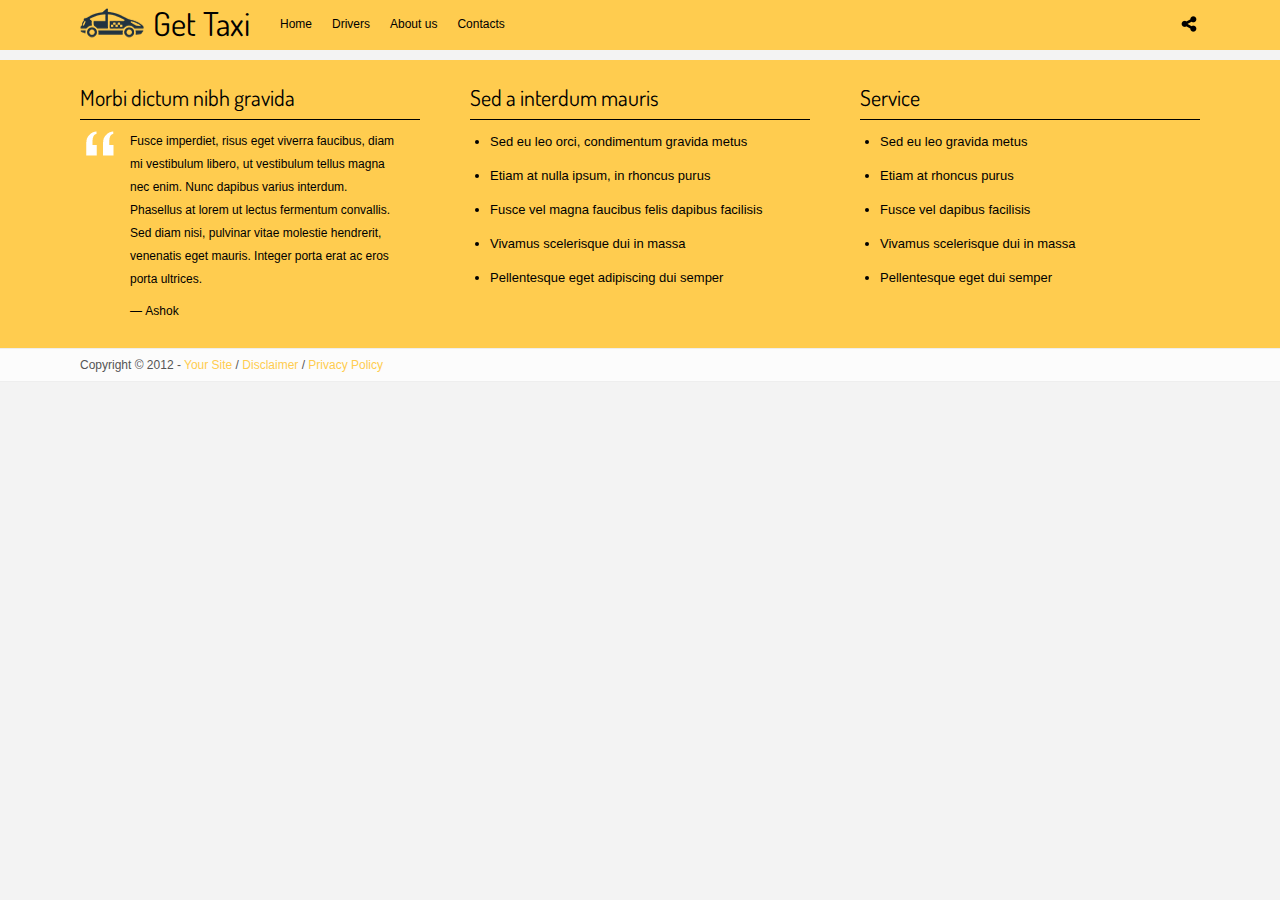
<file: GetTaxiSolution/GetTaxiSolution/Default.html>
﻿<!DOCTYPE html>
<html lang="en" ng-app="app">
<head>
    <meta charset="utf-8">
    <title>Get Taxi</title>

    <meta name="description" content="Your description">
    <meta name="keywords" content="Your,Keywords">
    <meta name="author" content="ResponsiveWebInc">

    <meta name="viewport" content="width=device-width, initial-scale=1.0">

    <link href="Content/Template/css/bootstrap.css" rel="stylesheet" />
    <link href="Content/Template/css/ddlevelsmenu-base.css" rel="stylesheet">
    <link href="Content/Template/css/ddlevelsmenu-topbar.css" rel="stylesheet">
    <link href="Content/Template/css/flexslider.css" rel="stylesheet">
    <link href="Content/Template/css/prettyPhoto.css" rel="stylesheet">
    <link href="Content/Template/css/font-awesome.min.css" rel="stylesheet">
    <link href="Content/Template/css/Taxi.css" rel="stylesheet" />
    <link href="Content/Template/css/style.css" rel="stylesheet">

    <!-- Favicon -->
    <link rel="shortcut icon" href="Content/Template/img/favicon/favicon.png">
</head>

<body>

    <!-- Sliding share panel. Click "Share it" to see. -->

    <div class="sharepanel">
        <div class="container">
            <div class="row">
                <div class="col-md-8">
                    <div class="padd spara">
                        <!-- Small para -->
                        <p>Share with your friends</p>
                    </div>
                </div>
                <div class="col-md-4">
                    <div class="padd">
                        <div class="social">
                            <!-- Social media icons. Repalce # with your profile links -->
                            <a class="facebook" href="#"><i class="fa fa-facebook"></i></a>
                            <a class="google-plus" href="#"><i class="fa fa-google-plus"></i></a>
                            <a class="twitter" href="#"><i class="fa fa-twitter"></i></a>
                            <a class="pinterest" href="#"><i class="fa fa-pinterest"></i></a>
                            <a class="linkedin" href="#"><i class="fa fa-linkedin"></i></a>
                        </div>
                    </div>
                </div>
            </div>
            <div class="clearfix"></div>
        </div>
    </div>

    <!-- Header -->

    <!-- Fixed Bar -->

    <div class="fixedbar">
        <div class="container">
            <div class="row">
                <div class="col-md-12">
                    <div class="logo">
                        <div class="pull-left">
                            <!-- Logo with font awesome icon. Replace it with your logo. Replace # with your site link -->
                            <h1 class="taxi_logo"><a href="Default.html"><i class="fa fa-camera-retro"></i>Get Taxi</a></h1>
                        </div>
                        <div class="navi">
                            <!-- Navigation Starts Here -->
                            <div class="pull-left">
                                <div id="ddtopmenubar" class="mattblackmenu">
                                    <!-- Main navigation -->
                                    <ul>
                                        <!-- Add rel="ddsubmenu{count}" to main menu -->
                                        <li><a href="/lala" rel="ddsubmenu1">Home</a></li>
                                        <li><a href="/drivers" rel="ddsubmenu1">Drivers</a></li>
                                        <li><a href="Default.html" rel="ddsubmenu1">About us</a></li>
                                        <li><a href="Default.html" rel="ddsubmenu1">Contacts</a></li>
                                    </ul>
                                </div>
                            </div>
                            <!--/ Navigation Ends Here -->
                        </div>
                    </div>
                    <div class="share">
                        <div class="pull-right">
                            <!-- Share it link for slider -->
                            <p>
                                <a href="#" class="open"><span class="hidden-xs">
                                    <img style="margin-top: -8px;" src="Content/Template/img/share.png" alt="" /><i class="fa fa-share"></i></span></a>
                            </p>
                        </div>
                    </div>
                </div>
                <div class="clearfix"></div>
            </div>
        </div>
    </div>

    <!-- Fixed Bar End -->

    <!-- Main content -->

    <div class="main">
        <div class="container">
            <div class="row">
                <div ng-app="app">
                    <div ng-view></div>
                </div>
                
            </div>
        </div>
    </div>

    <!-- Foot -->

    <!-- Three column footer -->

    <div class="foot">
        <div class="container">
            <div class="row">
                <div class="col-md-4">
                    <div class="padd">
                        <!-- Add class "widget" -->
                        <div class="widget">
                            <!-- Title -->
                            <h3>Morbi dictum nibh gravida</h3>
                            <!-- Content -->
                            <!-- Below is the blockquote -->
                            <blockquote>
                                <p>Fusce imperdiet, risus eget viverra faucibus, diam mi vestibulum libero, ut vestibulum tellus magna nec enim. Nunc dapibus varius interdum. Phasellus at lorem ut lectus fermentum convallis. Sed diam nisi, pulvinar vitae molestie hendrerit, venenatis eget mauris. Integer porta erat ac eros porta ultrices. </p>
                                <!-- Author information -->
                                <small>Ashok</small>
                            </blockquote>
                        </div>
                    </div>
                </div>
                <div class="col-md-4">
                    <div class="padd">
                        <div class="widget">
                            <h3>Sed a interdum mauris</h3>
                            <ul>
                                <li><a href="#">Sed eu leo orci, condimentum gravida metus</a></li>
                                <li><a href="#">Etiam at nulla ipsum, in rhoncus purus</a></li>
                                <li><a href="#">Fusce vel magna faucibus felis dapibus facilisis</a></li>
                                <li><a href="#">Vivamus scelerisque dui in massa</a></li>
                                <li><a href="#">Pellentesque eget adipiscing dui semper</a></li>
                            </ul>
                        </div>
                    </div>
                </div>
                <div class="col-md-4">
                    <div class="padd">
                        <div class="widget">
                            <h3>Service</h3>
                            <ul>
                                <li><a href="#">Sed eu leo gravida metus</a></li>
                                <li><a href="#">Etiam at rhoncus purus</a></li>
                                <li><a href="#">Fusce vel dapibus facilisis</a></li>
                                <li><a href="#">Vivamus scelerisque dui in massa</a></li>
                                <li><a href="#">Pellentesque eget  dui semper</a></li>
                            </ul>
                        </div>
                    </div>
                </div>
            </div>
        </div>
    </div>

    <!-- Footer -->
    <footer>
        <div class="container">
            <div class="row">
                <div class="col-md-12">
                    <!-- Copyright information -->
                    <div class="fpadd">Copyright &copy; 2012 - <a href="#">Your Site</a> / <a href="#">Disclaimer</a> / <a href="#">Privacy Policy</a></div>
                </div>
            </div>
            <div class="clearfix"></div>
        </div>
    </footer>


    <!-- Scroll to top -->
    <span class="totop"><a href="#"><i class="fa fa-angle-up"></i></a></span>

    <script src="Scripts/jquery-2.1.1.min.js"></script>
    <script type="text/javascript" src="Scripts/bootstrap.js"></script>
    <script src="Scripts/angular.js"></script>
    <script src="Scripts/angular-route.js"></script>
    <script src="Scripts/angular-resource.js"></script>

    <script src="app/app.js"></script>
    <script src="app/components/drivers/mvDriver.js"></script>
    <script src="app/components/drivers/mvDriversCtrl.js"></script>
    

    <script type="text/javascript" src="Scripts/easing.js"></script>
    <script type="text/javascript" src="Scripts/isotope.js"></script>
    <script type="text/javascript" src="Scripts/ddlevelsmenu.js"></script>
    <script type="text/javascript" src="Scripts/flexslider.js"></script>
    <script type="text/javascript" src="Scripts/jquery.prettyPhoto.js"></script>
    <script type="text/javascript" src="Scripts/custom.js"></script>
</body>
</html>
</file>
<file: GetTaxiSolution/GetTaxiSolution/Content/Template/css/ddlevelsmenu-base.css>
/* ######### Drop Down DIVs CSS ######### */


.ddsubmenustyle, .ddsubmenustyle div{ /*topmost and sub DIVs, respectively*/
font-size:12px;
margin: 0;
padding: 0;
position: absolute;
left: 0;
top: 0;
list-style-type: none;
background: white;
border-bottom-width: 0;
visibility: hidden;
z-index: 100;
}

.ddsubmenustyle ul{
margin: 0;
padding: 0;
position: absolute;
left: 0;
top: 0;
list-style-type: none;
border: 0px none;
}

.ddsubmenustyle li a{
display: block;
width: 170px; /*width of menu (not including side paddings)*/
color: black;
background-color: lightyellow;
text-decoration: none;
padding: 4px 5px;
}

* html .ddsubmenustyle li{ /*IE6 CSS hack*/
display: inline-block;
width: 170px; /*width of menu (include side paddings of LI A*/
}

.ddsubmenustyle li a:hover{
background-color: black;
color: white;
}

/* ######### Neutral CSS  ######### */

.downarrowpointer{ /*CSS for "down" arrow image added to top menu items*/
padding-left: 4px;
border: 0;
}

.rightarrowpointer{ /*CSS for "right" arrow image added to drop down menu items*/
position: absolute;
padding-top: 3px;
left: 100px;
border: 0;
}

.ddiframeshim{
position: absolute;
z-index: 500;
background: transparent;
border-width: 0;
width: 0;
height: 0;
display: block;
}
</file>
<file: GetTaxiSolution/GetTaxiSolution/Content/Template/css/ddlevelsmenu-topbar.css>
/* ######### Matt Black Strip Main Menu Bar CSS ######### */

.mattblackmenu ul{
margin: 0;
padding: 0;
font-size:12px;
list-style-type: none;
background: #000;
overflow: hidden;
width: 100%;
}

.mattblackmenu li{
display: inline;
margin: 0;
}

.mattblackmenu li a{
float: left;
display: block;
text-decoration: none;
margin: 0;
padding: 6px 8px; /*padding inside each tab*/
color: black;
background: #000;
}

.mattblackmenu li a:visited{
color: black;
}

.mattblackmenu li a:hover{
background: black; /*background of tabs for hover state */
}

.mattblackmenu a.selected{
background: black; /*background of tab with "selected" class assigned to its LI */
}
</file>
<file: GetTaxiSolution/GetTaxiSolution/Content/Template/css/prettyPhoto.css>
div.pp_default .pp_top,div.pp_default .pp_top .pp_middle,div.pp_default .pp_top .pp_left,div.pp_default .pp_top .pp_right,div.pp_default .pp_bottom,div.pp_default .pp_bottom .pp_left,div.pp_default .pp_bottom .pp_middle,div.pp_default .pp_bottom .pp_right{height:13px}
div.pp_default .pp_top .pp_left{background:url(../img/prettyPhoto/default/sprite.png) -78px -93px no-repeat}
div.pp_default .pp_top .pp_middle{background:url(../img/prettyPhoto/default/sprite_x.png) top left repeat-x}
div.pp_default .pp_top .pp_right{background:url(../img/prettyPhoto/default/sprite.png) -112px -93px no-repeat}
div.pp_default .pp_content .ppt{color:#f8f8f8}
div.pp_default .pp_content_container .pp_left{background:url(../img/prettyPhoto/default/sprite_y.png) -7px 0 repeat-y;padding-left:13px}
div.pp_default .pp_content_container .pp_right{background:url(../img/prettyPhoto/default/sprite_y.png) top right repeat-y;padding-right:13px}
div.pp_default .pp_next:hover{background:url(../img/prettyPhoto/default/sprite_next.png) center right no-repeat;cursor:pointer}
div.pp_default .pp_previous:hover{background:url(../img/prettyPhoto/default/sprite_prev.png) center left no-repeat;cursor:pointer}
div.pp_default .pp_expand{background:url(../img/prettyPhoto/default/sprite.png) 0 -29px no-repeat;cursor:pointer;width:28px;height:28px}
div.pp_default .pp_expand:hover{background:url(../img/prettyPhoto/default/sprite.png) 0 -56px no-repeat;cursor:pointer}
div.pp_default .pp_contract{background:url(../img/prettyPhoto/default/sprite.png) 0 -84px no-repeat;cursor:pointer;width:28px;height:28px}
div.pp_default .pp_contract:hover{background:url(../img/prettyPhoto/default/sprite.png) 0 -113px no-repeat;cursor:pointer}
div.pp_default .pp_close{width:30px;height:30px;background:url(../img/prettyPhoto/default/sprite.png) 2px 1px no-repeat;cursor:pointer}
div.pp_default .pp_gallery ul li a{background:url(../img/prettyPhoto/default/default_thumb.png) center center #f8f8f8;border:1px solid #aaa}
div.pp_default .pp_social{margin-top:7px}
div.pp_default .pp_gallery a.pp_arrow_previous,div.pp_default .pp_gallery a.pp_arrow_next{position:static;left:auto}
div.pp_default .pp_nav .pp_play,div.pp_default .pp_nav .pp_pause{background:url(../img/prettyPhoto/default/sprite.png) -51px 1px no-repeat;height:30px;width:30px}
div.pp_default .pp_nav .pp_pause{background-position:-51px -29px}
div.pp_default a.pp_arrow_previous,div.pp_default a.pp_arrow_next{background:url(../img/prettyPhoto/default/sprite.png) -31px -3px no-repeat;height:20px;width:20px;margin:4px 0 0}
div.pp_default a.pp_arrow_next{left:52px;background-position:-82px -3px}
div.pp_default .pp_content_container .pp_details{margin-top:5px}
div.pp_default .pp_nav{clear:none;height:30px;width:110px;position:relative}
div.pp_default .pp_nav .currentTextHolder{font-family:Georgia;font-style:italic;color:#999;font-size:11px;left:75px;line-height:25px;position:absolute;top:2px;margin:0;padding:0 0 0 10px}
div.pp_default .pp_close:hover,div.pp_default .pp_nav .pp_play:hover,div.pp_default .pp_nav .pp_pause:hover,div.pp_default .pp_arrow_next:hover,div.pp_default .pp_arrow_previous:hover{opacity:0.7}
div.pp_default .pp_description{font-size:11px;font-weight:700;line-height:14px;margin:5px 50px 5px 0}
div.pp_default .pp_bottom .pp_left{background:url(../img/prettyPhoto/default/sprite.png) -78px -127px no-repeat}
div.pp_default .pp_bottom .pp_middle{background:url(../img/prettyPhoto/default/sprite_x.png) bottom left repeat-x}
div.pp_default .pp_bottom .pp_right{background:url(../img/prettyPhoto/default/sprite.png) -112px -127px no-repeat}
div.pp_default .pp_loaderIcon{background:url(../img/prettyPhoto/default/loader.gif) center center no-repeat}
div.light_rounded .pp_top .pp_left{background:url(../img/prettyPhoto/light_rounded/sprite.png) -88px -53px no-repeat}
div.light_rounded .pp_top .pp_right{background:url(../img/prettyPhoto/light_rounded/sprite.png) -110px -53px no-repeat}
div.light_rounded .pp_next:hover{background:url(../img/prettyPhoto/light_rounded/btnNext.png) center right no-repeat;cursor:pointer}
div.light_rounded .pp_previous:hover{background:url(../img/prettyPhoto/light_rounded/btnPrevious.png) center left no-repeat;cursor:pointer}
div.light_rounded .pp_expand{background:url(../img/prettyPhoto/light_rounded/sprite.png) -31px -26px no-repeat;cursor:pointer}
div.light_rounded .pp_expand:hover{background:url(../img/prettyPhoto/light_rounded/sprite.png) -31px -47px no-repeat;cursor:pointer}
div.light_rounded .pp_contract{background:url(../img/prettyPhoto/light_rounded/sprite.png) 0 -26px no-repeat;cursor:pointer}
div.light_rounded .pp_contract:hover{background:url(../img/prettyPhoto/light_rounded/sprite.png) 0 -47px no-repeat;cursor:pointer}
div.light_rounded .pp_close{width:75px;height:22px;background:url(../img/prettyPhoto/light_rounded/sprite.png) -1px -1px no-repeat;cursor:pointer}
div.light_rounded .pp_nav .pp_play{background:url(../img/prettyPhoto/light_rounded/sprite.png) -1px -100px no-repeat;height:15px;width:14px}
div.light_rounded .pp_nav .pp_pause{background:url(../img/prettyPhoto/light_rounded/sprite.png) -24px -100px no-repeat;height:15px;width:14px}
div.light_rounded .pp_arrow_previous{background:url(../img/prettyPhoto/light_rounded/sprite.png) 0 -71px no-repeat}
div.light_rounded .pp_arrow_next{background:url(../img/prettyPhoto/light_rounded/sprite.png) -22px -71px no-repeat}
div.light_rounded .pp_bottom .pp_left{background:url(../img/prettyPhoto/light_rounded/sprite.png) -88px -80px no-repeat}
div.light_rounded .pp_bottom .pp_right{background:url(../img/prettyPhoto/light_rounded/sprite.png) -110px -80px no-repeat}
div.dark_rounded .pp_top .pp_left{background:url(../img/prettyPhoto/dark_rounded/sprite.png) -88px -53px no-repeat}
div.dark_rounded .pp_top .pp_right{background:url(../img/prettyPhoto/dark_rounded/sprite.png) -110px -53px no-repeat}
div.dark_rounded .pp_content_container .pp_left{background:url(../img/prettyPhoto/dark_rounded/contentPattern.png) top left repeat-y}
div.dark_rounded .pp_content_container .pp_right{background:url(../img/prettyPhoto/dark_rounded/contentPattern.png) top right repeat-y}
div.dark_rounded .pp_next:hover{background:url(../img/prettyPhoto/dark_rounded/btnNext.png) center right no-repeat;cursor:pointer}
div.dark_rounded .pp_previous:hover{background:url(../img/prettyPhoto/dark_rounded/btnPrevious.png) center left no-repeat;cursor:pointer}
div.dark_rounded .pp_expand{background:url(../img/prettyPhoto/dark_rounded/sprite.png) -31px -26px no-repeat;cursor:pointer}
div.dark_rounded .pp_expand:hover{background:url(../img/prettyPhoto/dark_rounded/sprite.png) -31px -47px no-repeat;cursor:pointer}
div.dark_rounded .pp_contract{background:url(../img/prettyPhoto/dark_rounded/sprite.png) 0 -26px no-repeat;cursor:pointer}
div.dark_rounded .pp_contract:hover{background:url(../img/prettyPhoto/dark_rounded/sprite.png) 0 -47px no-repeat;cursor:pointer}
div.dark_rounded .pp_close{width:75px;height:22px;background:url(../img/prettyPhoto/dark_rounded/sprite.png) -1px -1px no-repeat;cursor:pointer}
div.dark_rounded .pp_description{margin-right:85px;color:#fff}
div.dark_rounded .pp_nav .pp_play{background:url(../img/prettyPhoto/dark_rounded/sprite.png) -1px -100px no-repeat;height:15px;width:14px}
div.dark_rounded .pp_nav .pp_pause{background:url(../img/prettyPhoto/dark_rounded/sprite.png) -24px -100px no-repeat;height:15px;width:14px}
div.dark_rounded .pp_arrow_previous{background:url(../img/prettyPhoto/dark_rounded/sprite.png) 0 -71px no-repeat}
div.dark_rounded .pp_arrow_next{background:url(../img/prettyPhoto/dark_rounded/sprite.png) -22px -71px no-repeat}
div.dark_rounded .pp_bottom .pp_left{background:url(../img/prettyPhoto/dark_rounded/sprite.png) -88px -80px no-repeat}
div.dark_rounded .pp_bottom .pp_right{background:url(../img/prettyPhoto/dark_rounded/sprite.png) -110px -80px no-repeat}
div.dark_rounded .pp_loaderIcon{background:url(../img/prettyPhoto/dark_rounded/loader.gif) center center no-repeat}
div.dark_square .pp_left,div.dark_square .pp_middle,div.dark_square .pp_right,div.dark_square .pp_content{background:#000}
div.dark_square .pp_description{color:#fff;margin:0 85px 0 0}
div.dark_square .pp_loaderIcon{background:url(../img/prettyPhoto/dark_square/loader.gif) center center no-repeat}
div.dark_square .pp_expand{background:url(../img/prettyPhoto/dark_square/sprite.png) -31px -26px no-repeat;cursor:pointer}
div.dark_square .pp_expand:hover{background:url(../img/prettyPhoto/dark_square/sprite.png) -31px -47px no-repeat;cursor:pointer}
div.dark_square .pp_contract{background:url(../img/prettyPhoto/dark_square/sprite.png) 0 -26px no-repeat;cursor:pointer}
div.dark_square .pp_contract:hover{background:url(../img/prettyPhoto/dark_square/sprite.png) 0 -47px no-repeat;cursor:pointer}
div.dark_square .pp_close{width:75px;height:22px;background:url(../img/prettyPhoto/dark_square/sprite.png) -1px -1px no-repeat;cursor:pointer}
div.dark_square .pp_nav{clear:none}
div.dark_square .pp_nav .pp_play{background:url(../img/prettyPhoto/dark_square/sprite.png) -1px -100px no-repeat;height:15px;width:14px}
div.dark_square .pp_nav .pp_pause{background:url(../img/prettyPhoto/dark_square/sprite.png) -24px -100px no-repeat;height:15px;width:14px}
div.dark_square .pp_arrow_previous{background:url(../img/prettyPhoto/dark_square/sprite.png) 0 -71px no-repeat}
div.dark_square .pp_arrow_next{background:url(../img/prettyPhoto/dark_square/sprite.png) -22px -71px no-repeat}
div.dark_square .pp_next:hover{background:url(../img/prettyPhoto/dark_square/btnNext.png) center right no-repeat;cursor:pointer}
div.dark_square .pp_previous:hover{background:url(../img/prettyPhoto/dark_square/btnPrevious.png) center left no-repeat;cursor:pointer}
div.light_square .pp_expand{background:url(../img/prettyPhoto/light_square/sprite.png) -31px -26px no-repeat;cursor:pointer}
div.light_square .pp_expand:hover{background:url(../img/prettyPhoto/light_square/sprite.png) -31px -47px no-repeat;cursor:pointer}
div.light_square .pp_contract{background:url(../img/prettyPhoto/light_square/sprite.png) 0 -26px no-repeat;cursor:pointer}
div.light_square .pp_contract:hover{background:url(../img/prettyPhoto/light_square/sprite.png) 0 -47px no-repeat;cursor:pointer}
div.light_square .pp_close{width:75px;height:22px;background:url(../img/prettyPhoto/light_square/sprite.png) -1px -1px no-repeat;cursor:pointer}
div.light_square .pp_nav .pp_play{background:url(../img/prettyPhoto/light_square/sprite.png) -1px -100px no-repeat;height:15px;width:14px}
div.light_square .pp_nav .pp_pause{background:url(../img/prettyPhoto/light_square/sprite.png) -24px -100px no-repeat;height:15px;width:14px}
div.light_square .pp_arrow_previous{background:url(../img/prettyPhoto/light_square/sprite.png) 0 -71px no-repeat}
div.light_square .pp_arrow_next{background:url(../img/prettyPhoto/light_square/sprite.png) -22px -71px no-repeat}
div.light_square .pp_next:hover{background:url(../img/prettyPhoto/light_square/btnNext.png) center right no-repeat;cursor:pointer}
div.light_square .pp_previous:hover{background:url(../img/prettyPhoto/light_square/btnPrevious.png) center left no-repeat;cursor:pointer}
div.facebook .pp_top .pp_left{background:url(../img/prettyPhoto/facebook/sprite.png) -88px -53px no-repeat}
div.facebook .pp_top .pp_middle{background:url(../img/prettyPhoto/facebook/contentPatternTop.png) top left repeat-x}
div.facebook .pp_top .pp_right{background:url(../img/prettyPhoto/facebook/sprite.png) -110px -53px no-repeat}
div.facebook .pp_content_container .pp_left{background:url(../img/prettyPhoto/facebook/contentPatternLeft.png) top left repeat-y}
div.facebook .pp_content_container .pp_right{background:url(../img/prettyPhoto/facebook/contentPatternRight.png) top right repeat-y}
div.facebook .pp_expand{background:url(../img/prettyPhoto/facebook/sprite.png) -31px -26px no-repeat;cursor:pointer}
div.facebook .pp_expand:hover{background:url(../img/prettyPhoto/facebook/sprite.png) -31px -47px no-repeat;cursor:pointer}
div.facebook .pp_contract{background:url(../img/prettyPhoto/facebook/sprite.png) 0 -26px no-repeat;cursor:pointer}
div.facebook .pp_contract:hover{background:url(../img/prettyPhoto/facebook/sprite.png) 0 -47px no-repeat;cursor:pointer}
div.facebook .pp_close{width:22px;height:22px;background:url(../img/prettyPhoto/facebook/sprite.png) -1px -1px no-repeat;cursor:pointer}
div.facebook .pp_description{margin:0 37px 0 0}
div.facebook .pp_loaderIcon{background:url(../img/prettyPhoto/facebook/loader.gif) center center no-repeat}
div.facebook .pp_arrow_previous{background:url(../img/prettyPhoto/facebook/sprite.png) 0 -71px no-repeat;height:22px;margin-top:0;width:22px}
div.facebook .pp_arrow_previous.disabled{background-position:0 -96px;cursor:default}
div.facebook .pp_arrow_next{background:url(../img/prettyPhoto/facebook/sprite.png) -32px -71px no-repeat;height:22px;margin-top:0;width:22px}
div.facebook .pp_arrow_next.disabled{background-position:-32px -96px;cursor:default}
div.facebook .pp_nav{margin-top:0}
div.facebook .pp_nav p{font-size:15px;padding:0 3px 0 4px}
div.facebook .pp_nav .pp_play{background:url(../img/prettyPhoto/facebook/sprite.png) -1px -123px no-repeat;height:22px;width:22px}
div.facebook .pp_nav .pp_pause{background:url(../img/prettyPhoto/facebook/sprite.png) -32px -123px no-repeat;height:22px;width:22px}
div.facebook .pp_next:hover{background:url(../img/prettyPhoto/facebook/btnNext.png) center right no-repeat;cursor:pointer}
div.facebook .pp_previous:hover{background:url(../img/prettyPhoto/facebook/btnPrevious.png) center left no-repeat;cursor:pointer}
div.facebook .pp_bottom .pp_left{background:url(../img/prettyPhoto/facebook/sprite.png) -88px -80px no-repeat}
div.facebook .pp_bottom .pp_middle{background:url(../img/prettyPhoto/facebook/contentPatternBottom.png) top left repeat-x}
div.facebook .pp_bottom .pp_right{background:url(../img/prettyPhoto/facebook/sprite.png) -110px -80px no-repeat}
div.pp_pic_holder a:focus{outline:none}
div.pp_overlay{background:#000;display:none;left:0;position:absolute;top:0;width:100%;z-index:9500}
div.pp_pic_holder{display:none;position:absolute;width:100px;z-index:10000}
.pp_content{height:40px;min-width:40px}
* html .pp_content{width:40px}
.pp_content_container{position:relative;text-align:left;width:100%}
.pp_content_container .pp_left{padding-left:20px}
.pp_content_container .pp_right{padding-right:20px}
.pp_content_container .pp_details{float:left;margin:10px 0 2px}
.pp_description{display:none;margin:0}
.pp_social{float:left;margin:0}
.pp_social .facebook{float:left;margin-left:5px;width:55px;overflow:hidden}
.pp_social .twitter{float:left}
.pp_nav{clear:right;float:left;margin:3px 10px 0 0}
.pp_nav p{float:left;white-space:nowrap;margin:2px 4px}
.pp_nav .pp_play,.pp_nav .pp_pause{float:left;margin-right:4px;text-indent:-10000px}
a.pp_arrow_previous,a.pp_arrow_next{display:block;float:left;height:15px;margin-top:3px;overflow:hidden;text-indent:-10000px;width:14px}
.pp_hoverContainer{position:absolute;top:0;width:100%;z-index:2000}
.pp_gallery{display:none;left:50%;margin-top:-50px;position:absolute;z-index:10000}
.pp_gallery div{float:left;overflow:hidden;position:relative}
.pp_gallery ul{float:left;height:35px;position:relative;white-space:nowrap;margin:0 0 0 5px;padding:0}
.pp_gallery ul a{border:1px rgba(0,0,0,0.5) solid;display:block;float:left;height:33px;overflow:hidden}
.pp_gallery ul a img{border:0}
.pp_gallery li{display:block;float:left;margin:0 5px 0 0;padding:0}
.pp_gallery li.default a{background:url(../img/prettyPhoto/facebook/default_thumbnail.gif) 0 0 no-repeat;display:block;height:33px;width:50px}
.pp_gallery .pp_arrow_previous,.pp_gallery .pp_arrow_next{margin-top:7px!important}
a.pp_next{background:url(../img/prettyPhoto/light_rounded/btnNext.png) 10000px 10000px no-repeat;display:block;float:right;height:100%;text-indent:-10000px;width:49%}
a.pp_previous{background:url(../img/prettyPhoto/light_rounded/btnNext.png) 10000px 10000px no-repeat;display:block;float:left;height:100%;text-indent:-10000px;width:49%}
a.pp_expand,a.pp_contract{cursor:pointer;display:none;height:20px;position:absolute;right:30px;text-indent:-10000px;top:10px;width:20px;z-index:20000}
a.pp_close{position:absolute;right:0;top:0;display:block;line-height:22px;text-indent:-10000px}
.pp_loaderIcon{display:block;height:24px;left:50%;position:absolute;top:50%;width:24px;margin:-12px 0 0 -12px}
#pp_full_res{line-height:1!important}
#pp_full_res .pp_inline{text-align:left}
#pp_full_res .pp_inline p{margin:0 0 15px}
div.ppt{color:#fff;display:none;font-size:17px;z-index:9999;margin:0 0 5px 15px}
div.pp_default .pp_content,div.light_rounded .pp_content{background-color:#fff}
div.pp_default #pp_full_res .pp_inline,div.light_rounded .pp_content .ppt,div.light_rounded #pp_full_res .pp_inline,div.light_square .pp_content .ppt,div.light_square #pp_full_res .pp_inline,div.facebook .pp_content .ppt,div.facebook #pp_full_res .pp_inline{color:#000}
div.pp_default .pp_gallery ul li a:hover,div.pp_default .pp_gallery ul li.selected a,.pp_gallery ul a:hover,.pp_gallery li.selected a{border-color:#fff}
div.pp_default .pp_details,div.light_rounded .pp_details,div.dark_rounded .pp_details,div.dark_square .pp_details,div.light_square .pp_details,div.facebook .pp_details{position:relative}
div.light_rounded .pp_top .pp_middle,div.light_rounded .pp_content_container .pp_left,div.light_rounded .pp_content_container .pp_right,div.light_rounded .pp_bottom .pp_middle,div.light_square .pp_left,div.light_square .pp_middle,div.light_square .pp_right,div.light_square .pp_content,div.facebook .pp_content{background:#fff}
div.light_rounded .pp_description,div.light_square .pp_description{margin-right:85px}
div.light_rounded .pp_gallery a.pp_arrow_previous,div.light_rounded .pp_gallery a.pp_arrow_next,div.dark_rounded .pp_gallery a.pp_arrow_previous,div.dark_rounded .pp_gallery a.pp_arrow_next,div.dark_square .pp_gallery a.pp_arrow_previous,div.dark_square .pp_gallery a.pp_arrow_next,div.light_square .pp_gallery a.pp_arrow_previous,div.light_square .pp_gallery a.pp_arrow_next{margin-top:12px!important}
div.light_rounded .pp_arrow_previous.disabled,div.dark_rounded .pp_arrow_previous.disabled,div.dark_square .pp_arrow_previous.disabled,div.light_square .pp_arrow_previous.disabled{background-position:0 -87px;cursor:default}
div.light_rounded .pp_arrow_next.disabled,div.dark_rounded .pp_arrow_next.disabled,div.dark_square .pp_arrow_next.disabled,div.light_square .pp_arrow_next.disabled{background-position:-22px -87px;cursor:default}
div.light_rounded .pp_loaderIcon,div.light_square .pp_loaderIcon{background:url(../img/prettyPhoto/light_rounded/loader.gif) center center no-repeat}
div.dark_rounded .pp_top .pp_middle,div.dark_rounded .pp_content,div.dark_rounded .pp_bottom .pp_middle{background:url(../img/prettyPhoto/dark_rounded/contentPattern.png) top left repeat}
div.dark_rounded .currentTextHolder,div.dark_square .currentTextHolder{color:#c4c4c4}
div.dark_rounded #pp_full_res .pp_inline,div.dark_square #pp_full_res .pp_inline{color:#fff}
.pp_top,.pp_bottom{height:20px;position:relative}
* html .pp_top,* html .pp_bottom{padding:0 20px}
.pp_top .pp_left,.pp_bottom .pp_left{height:20px;left:0;position:absolute;width:20px}
.pp_top .pp_middle,.pp_bottom .pp_middle{height:20px;left:20px;position:absolute;right:20px}
* html .pp_top .pp_middle,* html .pp_bottom .pp_middle{left:0;position:static}
.pp_top .pp_right,.pp_bottom .pp_right{height:20px;left:auto;position:absolute;right:0;top:0;width:20px}
.pp_fade,.pp_gallery li.default a img{display:none}
</file>
<file: GetTaxiSolution/GetTaxiSolution/Content/Template/css/Taxi.css>
﻿/* Taxi Color */

a, a:visited{
color:#ffcc4f;
text-decoration:none;
}

a:hover{
color:#ffcc4f;
text-decoration:underline;
}

.fixedbar{
background:#ffcc4f;
}

.ddsubmenustyle li a{
background:#ffcc4f !important;

}

.ddsubmenustyle li a:hover{
background:#e3b034 !important;
}

.mattblackmenu ul{
background:#ffcc4f !important;
}

.mattblackmenu li a{
background:#ffcc4f !important;
}

.mattblackmenu li a:hover{
background:#e3b034 !important;
}

.main blockquote{
background:url('../img/quote-blue.png') top left no-repeat;
}

.entry li i { color: #ffcc4f; }

.posts .entry h2{
background:#ffcc4f;
}

.default-header hr{ border-top: 5px solid #ffcc4f; }

.service .service-item h3,
.features-item h4{ color:#ffcc4f; }

.foot{
background:#ffcc4f;
}

.foot a, .foot a:visited{
color:#000;
}

.foot a:hover{
color:#1b1b1b;

}

.taxiDriver{
    width:30%;
    height:30%;
    margin:0;
    float:left;
}

.driverInfo {
    float:left;
    margin:18px 0 0 25px;
    text-align:left;
}
</file>
<file: GetTaxiSolution/GetTaxiSolution/Content/Template/css/style.css>
/* Fonts */
@import url(http://fonts.googleapis.com/css?family=Dosis:200,400,600);
@import url(http://fonts.googleapis.com/css?family=Open+Sans+Condensed:300,700);
@import url(http://fonts.googleapis.com/css?family=Open+Sans:400italic,400,600);

/* Basic CSS */

body{
	font-family: Tahoma, Verdana, sans-serif;
	color:#555;
	font-size:13px;
	line-height:25px;
	background:#f3f3f3;
	-webkit-font-smoothing: antialiased;
}

h1,h2,h3,h4,h5,h6{
	font-family: 'Dosis', sans-serif;
	font-weight:normal;
	padding:0px;
	margin:0px;
	color:#888;
}

h5{
	font-size:20px;
	margin:5px 0px;
	padding:5px 0px;
}

.padd{ padding: 10px; }

img.pull-left{
	margin-right:10px;
}

img.pull-right{
	margin-left:10px;
}

.taxi_logo {
    background-image: url(../img/taxi.png);
    background-repeat:no-repeat;
    padding-left:70px;
    background-position:0 -14px;
}


/* Social CSS */

.social a i{
   display:inline-block;
   width:40px;
   height:40px;
   font-size:16px;
   line-height:40px;
   text-decoration:none;
   text-align:center;
   color:#fff;
   -webkit-transition: all 1.5s ease;
   -moz-transition: all 1.5s ease;
   -ms-transition: all 1.5s ease;
   -o-transition: all 1.5s ease;
   transition: all 1.5s ease;
}

.social a.facebook i{
	background:#1e78ae;
}

.social a.twitter i{
	background:#1ba1e2;
}

.social a.google-plus i{
	background:#f22d0c;
}

.social a.linkedin i{
	background:#2d93cf;
}

.social a.pinterest i{
	background:#dd1617;
}

.social a:hover i{
   background:#000;
}


img.alignleft{
margin:10px 8px 5px 0px;
float:left;
}

img.alignright{
margin:10px 0px 5px 8px;
float:right;
}

a:active, a:focus { 
border:none;
outline:none;
}

a:-moz-any-link:focus { 
outline:none; 
}

i{
margin-right:3px;
}

input, textarea{
border-raidus:0px !important;
-webkit-border-radius:0px !important;
-moz-border-radius:0px !important;
}

textarea:focus, input:focus {
box-shadow: none !important;
-moz-box-shadow: none !important;
-webkit-box-shadow: none !important;
border-color:#aaa !important;
outline: 0 !important;
}

/* End Basic CSS */


/* Header */

.sharepanel{
background:#444;
color:#ddd;
display:none;
border-bottom:1px solid #222;
}

.sharepanel .social a i{ border-radius: 50px; }

.spara{
height: 50px;
font-size:22px;
line-height: 40px;
}

.fixedbar{
color:#000;
height:50px;
margin-bottom:10px;
}

.logo, .share{
padding:5px 10px 5px 10px;
}

.share{
font-size:20px;
line-height:23px;
}

.fixedbar a,.fixedbar a:visited,.fixedbar a:hover{
color:#000;
text-decoration:none;
}

/* Navigation */

.ddsubmenustyle li a{
color:#000 !important;
padding: 8px 5px !important;
}

.mattblackmenu{
margin-top:-5px;
margin-left:20px;
}

.mattblackmenu li a{
padding: 12px 10px !important;  
}

.navis select{
display:none;
}

/* Main */
.whity{
	margin-bottom: 10px;
	padding: 15px;
	background:#fff;
	border: 1px solid #ddd;
}

.main blockquote{
border-left:0px;

}

.main blockquote p,.main blockquote small{
font-size:12px;
padding-left:30px;
line-height:23px;
}

/* Sidebar */

.sidebar h3{
font-size:24px;
margin-bottom:8px;
cursor:pointer;
padding-bottom:8px;
border-bottom:1px solid #ddd;
}

.sidebar ul{
list-style-type:none;
margin:0px;
margin-left:-40px;
}

.sidebar li{
padding:4px 0px;
border-bottom:1px dashed #ddd;
}

.sidebar a, .sidebar a:visited, .sidebar a:hover{
color:#666;
text-decoration:none;
}

.widget{
padding:10px 0px;
}

/* Form */

.form-horizontal .control-label {
	font-size: 13px;
	font-weight: normal;
}

.btn{
}

/* Flex slider */

.flexslider {
box-shadow:none !important;
border:0px solid #000 !important;
border-radius:0px !important;
margin:10px 0px !important;
}

.flex-caption{
background:#000;
color:#fff;
padding:6px 5px;
margin-bottom:0px;
}

.flexslider img{
padding:0px !important;
border:0px !important;
}

/* Content */

.breadcrumb{
	border:0px;
	padding:0px !important;
	background:transparent !important;
}

.entry { padding-bottom: 20px; }
.entry.padd-zero { padding-bottom: 0 !important; }
.entry li { padding:3px 0px; }
.entry li i { 
	display: inline-block;
	margin-right: 3px;
}

.entry h3 {
	margin-bottom: 8px;
	padding-bottom: 8px;
	border-bottom: 1px solid #ddd;
}

.blog .entry{
	padding-bottom: 0;
	margin-bottom: 15px;
	border-bottom: 1px solid #eee;
}

.posts .entry h2{
	font-size:40px;
	line-height:45px;
	padding:20px 15px;
	color:#fff;
	margin-bottom:10px;
}

.posts h2 a, .posts h2 a:visited, .posts h2 a:hover{
	color:#fff;
	text-decoration:none;
}

.entry img{
	padding:2px;
	border:1px solid #aaa;
}

.meta{
	font-size:12px;
	text-transform:uppercase;
}

.thumbnail img{
	padding:0px;
	border:0px;
}

.pager{ margin:20px 0px; }

/* Comments */

.comment-list{ margin-bottom:20px; }

.comments h3{
	font-size:20px;
	margin:10px 0px;
}

.comment-entry{
	background:#fafafa;
	padding:10px;
	margin:15px 0px;
	border:1px solid #eee;
}

.c-reply{ margin-left:70px; }

.c-author{ font-size:14px; }

.c-meta{
	font-size:12px;
	color:#888;
}

.make-comment{
	background:#fafafa;
	padding:10px;
	border:1px solid #eee;
}


/* Google map */


.gmap  iframe{
	width:100%;
	border: 1px solid #ddd;
}

/* About Us */

.name{ 
	margin-top: 10px;
	font-size:20px; 
}

.name span{	
	display: block;
	font-size: 13px;
	color: #9a9a9a;
}

.author img{
	width: 100%;
	max-width: 180px;
	margin: 5px auto;
	border-radius: 300px;
}

.staff {
	text-align: center;
}

.staff .social{
	margin-top:15px;
	margin-bottom: 10px;
}

.staff .social a i{
	width:30px;
	height:30px;
	margin-right: 2px;
	margin-left: 2px;
	font-size: 12px;
	line-height:30px;
	border-radius: 50px;
}

/* Contact Us */

.co-form {
	margin: 0px 0px;
	background: #fafafa;
	border: 1px solid #eee;
	padding: 20px 10px;
}


address{
	margin:0px;
	padding:10px;
	background:#fafafa;
	border:1px solid #eee;
}

/* Portfolio */

.img-portfolio ul{
   margin:0;
   padding:0;
}

/**** Isotope Filtering ****/

.isotope-item {
   z-index: 2;
}

.isotope-hidden.isotope-item {
   pointer-events: none;
   z-index: 1;
}

/**** Isotope CSS3 transitions ****/

.isotope,
.isotope .isotope-item {
   -webkit-transition-duration: 0.8s;
   -moz-transition-duration: 0.8s;
   -ms-transition-duration: 0.8s;
   -o-transition-duration: 0.8s;
   transition-duration: 0.8s;
}

.isotope {
   -webkit-transition-property: height, width;
   -moz-transition-property: height, width;
   -ms-transition-property: height, width;
   -o-transition-property: height, width;
   transition-property: height, width;
}

.isotope .isotope-item {
   -webkit-transition-property: -webkit-transform, opacity;
   -moz-transition-property:    -moz-transform, opacity;
   -ms-transition-property:     -ms-transform, opacity;
   -o-transition-property:      -o-transform, opacity;
   transition-property:         transform, opacity;
}

#filters{
   margin-left:0px;
}

#filters li{
   display:inline;
   padding:0px;
   background:none;
}

#filters a{
   font-size:13px;
   padding: 4px 10px;
   display: inline-block;
   color:#fff;
}

#filters .btn{
   border-radius:0px !important;
}

.portfolio li{
   display:inline !important;
   border:none !important;
}

.portfolio li a, .portfolio li a:visited{
   color:#777;
   padding:5px 10px;
   margin:0px 5px;
}

.portfolio li a:hover{
   color:#555;
}

#portfolio{
   text-align:center;
}

#portfolio .element{
   margin:20px 10px 10px 0px;
   padding: 0px;
}

#portfolio .pcap{
   padding:3px 0px;
   background:#f9f9f9;
}

#portfolio h4{
   margin:4px 0px;
   padding:0px;
   margin-top: 10px;
   color: #666;
	font-size: 15px;
}

#portfolio a, #portfolio a:visited, #portfolio a:hover{
   color:#666;
   text-decoration:none;
}

#portfolio .pcap p{
	padding: 0px 10px 10px 10px;
	font-size: 12px;
}

#portfolio .pcap{
   max-width:200px;
}

#portfolio .pcap{
   line-height:20px;
}

#portfolio img{
   width:200px;
   max-width:200px;
   height:150px;
}

#portfolio-big img{
   width:350px;
   max-width:350px;
   height:230px;
   margin:10px;
   margin-left:0px;
}

/* PrettyPhoto */

div.ppt {
   display:none !important;
}

/* Default Header */

.default-header {
	margin-top: 30px;
	margin-bottom: 20px;
	text-align: center;
}

.default-header h2 {
	font-size: 35px;
	text-transform: uppercase;
}

.default-header hr{
	width: 40px;
	margin: 0 auto;
	margin-top: 15px;
	margin-bottom: 10px;
}

.default-header span{
	font-size: 18px;
	font-family: 'Dosis', sans-serif;
	line-height: 30px;
	color: #8a8a8a;
}

/* Features */

.features {
	padding-top: 10px;
	padding-bottom: 20px; 
	border-top: 1px solid #eee;
}

.features-item {
	margin-bottom: 15px;
	padding: 10px;
	padding-top: 0;
}

.features-item h4{
	font-size:25px;
	line-height:30px;
	margin:0px 0px 5px 0px;
	padding-bottom:5px;
}

.features-item .btn{ color:#555 !important; }
        
/* Services */

.service {
	padding-top: 10px;
	padding-bottom: 30px; 
	border-top: 1px solid #eee;
}

.service-item {
	max-width: 250px;
	margin: 20px auto;
	text-align: center;
}

.service-item a:hover { text-decoration: none; }
.service-item i {
	display: block;
	width: 100px;
	margin: 0 auto; 
	margin-bottom: 20px;
	height: 100px;
	line-height: 100px;
	text-align: center;
	font-size: 50px;
	border: 1px solid #ddd;
}

.service-item h3{
	margin-top: 5px;
	margin-bottom: 10px;
	padding-bottom:5px;
	font-size:20px;
}

/* About Us New */
.about-new {
	padding-top: 10px;
	border-top: 1px solid #eee;
}

.about-new .staff {
	max-width: 300px;
	margin: 20px auto;
}

.about-new .staff img {
	padding: 2px;
	border: 1px solid #aaa;
}

/* Footer */

.foot{
	color:#000;
	font-size:13px;
	line-height:16px;
}

.foot h3{
	color:#000;
	font-size:22px;
	margin:5px 0px;
	padding-bottom:10px;
}

.foot a:hover{ text-decoration:none; }

.foot ul{
	margin:0px;
	margin-left:-20px;
}

.foot ul li{ padding:9px 0px; }

.foot blockquote{
	border-left:0px;
	background:url('../img/foot-quote.png') top left no-repeat;
}

.foot blockquote p,.foot blockquote small{
	color:#000;
	font-size:12px;
	padding-left:30px;
	line-height:23px;
}

.foot blockquote{
	margin:0px;
	padding:5px 20px;
}

.foot h3{ border-bottom:1px solid #000; }


footer{
	font-size:12px;
	line-height:22px;
	background:#fcfcfc;
	border-top:1px solid #eee;
	border-bottom:1px solid #eee;
}

.attr { text-align:right; }
.fpadd{ padding:5px 10px 5px 10px; }

/* Scroll to top */

.totop {
	position: fixed;
	bottom: 10px;
	right: 10px;
	z-index: 104400;
}

.totop a i{
	display: block;
	width: 40px;
	height: 40px;
	line-height: 40px;
	text-align: center;
	font-size: 25px;
	background: rgba(60,60,60,0.7);
}

.totop a, .totop a:visited{
	color: #fff;
}

.totop a:hover {
	color: #eee;
	text-decoration: none;
}

/* Responsive */

/* Mobile phones */
@media (max-width: 480px){
   img.pull-left,img.pull-right{
   float:none;
   display:block;
   width:auto;
   padding:0px;
   margin:0px;
   }
}

/* Tablets */
@media (max-width: 767px){
	.tp-banner a.btn {
		padding: 5px 7px;
		font-size: 10px;
	}
	
	.features-item {
		max-width: 380px;
		margin: 0 auto;
		margin-top: 20px;
	}
	
	.attr{
	text-align:left;
	}
  
  .sharepanel{
  text-align:center;
  }
  .matter{
  display:none;
  }
  .padd-f,.padd-m,.padd-l{
  padding:10px;
  margin:0px;
  }
  
  .navi ul{ 
  display: none; 
  }
  .navis select { 
  display: inline-block; 
  }
  select{
  width:100%;
  }
  .foot .padd{
  padding:10px 20px;
  }
  .staff{
  text-align:center;
  }
}

/* Desktop */
@media (min-width: 768px) and (max-width: 991px){
	.foot .padd{
		padding:5px 20px;
	}
	
	.form-horizontal .control-label{
		text-align: left;
	}
	
}

@media (max-width: 979px){

}
</file>
